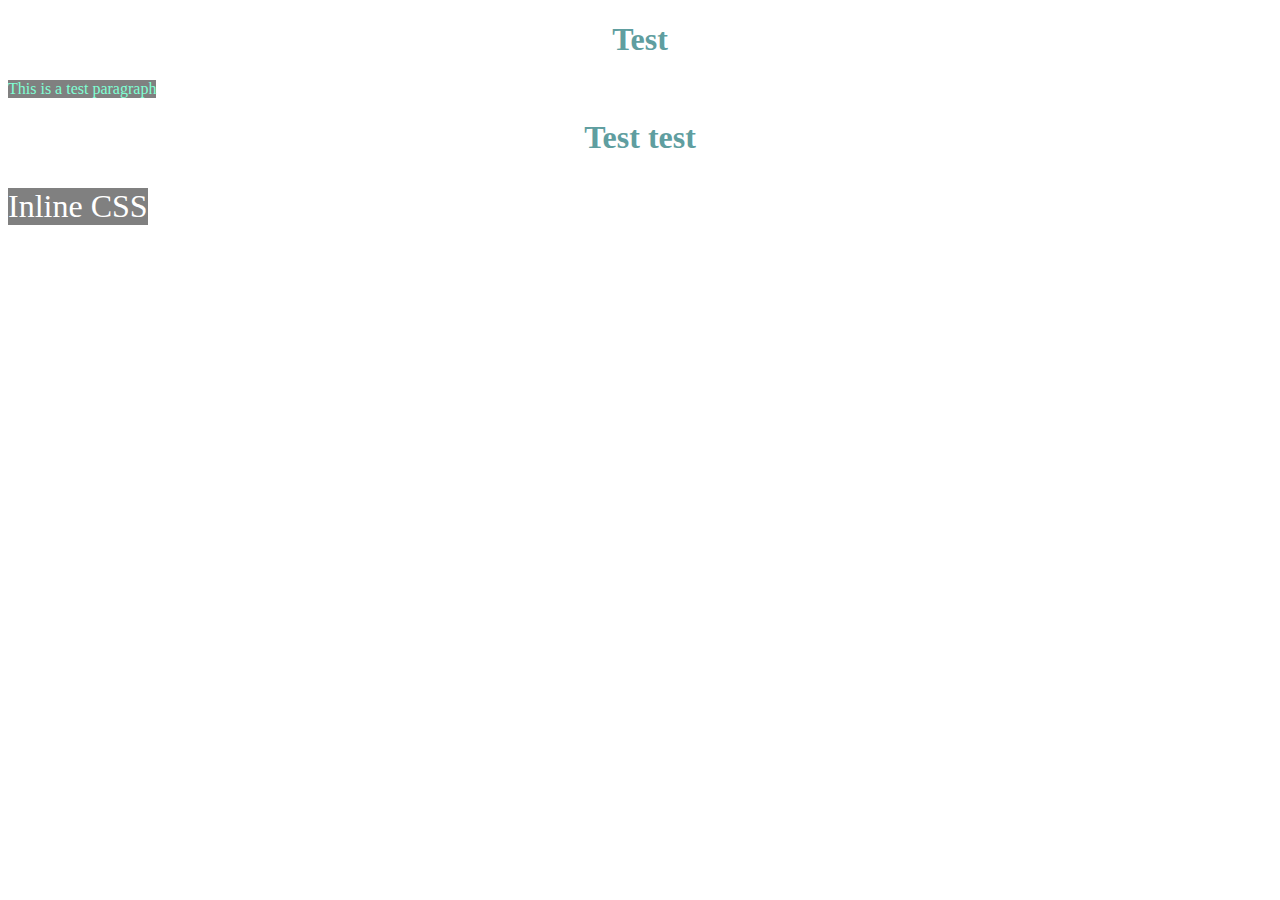
<file: index.html>
<!DOCTYPE html>
<head lang="eng">
    <meta charset="UTF-8">
    <title style="color:brown">SKDR</title>
    <link rel="stylesheet" href="style.css">
</head>
<body>
    
    <h1>Test</h1>
    <p>
        
        This is a test paragraph
        <h1>Test test</h1>
    </p>
        <p style="font-size: xx-large; color: rgb(255, 255, 255);">
            Inline CSS
        </p>
       
   
</body>
</file>
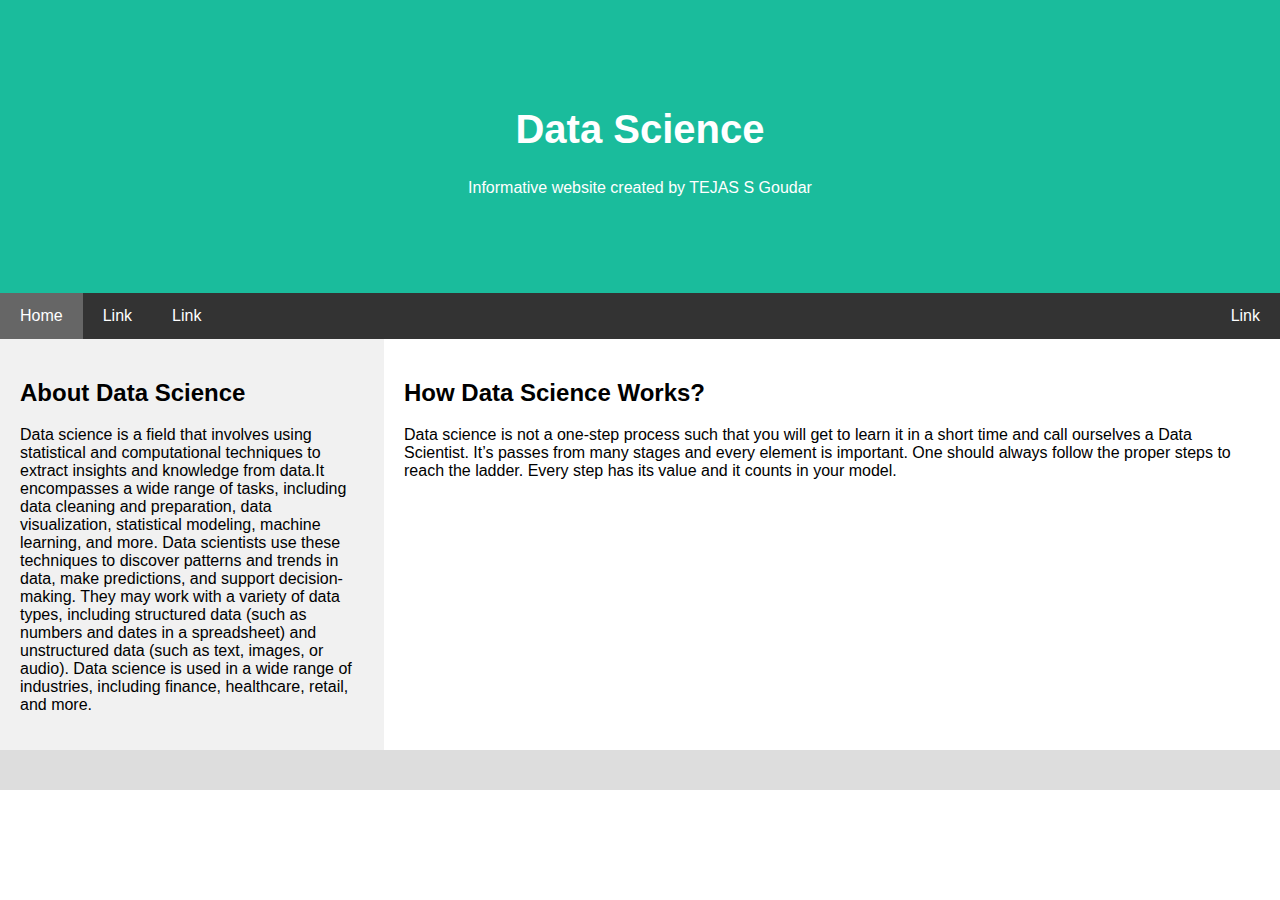
<file: web.html>
<!DOCTYPE html>
<html lang="en">
<head>
<title>Page Title</title>
<meta charset="UTF-8">
<meta name="viewport" content="width=device-width, initial-scale=1">
<style>
* {
  box-sizing: border-box;
}

/* Style the body */
body {
  font-family: Arial, Helvetica, sans-serif;
  margin: 0;
}

/* Header/logo Title */
.header {
  padding: 80px;
  text-align: center;
  background: #1abc9c;
  color: white;
}

/* Increase the font size of the heading */
.header h1 {
  font-size: 40px;
}

/* Sticky navbar - toggles between relative and fixed, depending on the scroll position. It is positioned relative until a given offset position is met in the viewport - then it "sticks" in place (like position:fixed). The sticky value is not supported in IE or Edge 15 and earlier versions. However, for these versions the navbar will inherit default position */
.navbar {
  overflow: hidden;
  background-color: #333;
  position: sticky;
  position: -webkit-sticky;
  top: 0;
}

/* Style the navigation bar links */
.navbar a {
  float: left;
  display: block;
  color: white;
  text-align: center;
  padding: 14px 20px;
  text-decoration: none;
}


/* Right-aligned link */
.navbar a.right {
  float: right;
}

/* Change color on hover */
.navbar a:hover {
  background-color: #ddd;
  color: black;
}

/* Active/current link */
.navbar a.active {
  background-color: #666;
  color: white;
}

/* Column container */
.row {  
  display: -ms-flexbox; /* IE10 */
  display: flex;
  -ms-flex-wrap: wrap; /* IE10 */
  flex-wrap: wrap;
}

/* Create two unequal columns that sits next to each other */
/* Sidebar/left column */
.side {
  -ms-flex: 30%; /* IE10 */
  flex: 30%;
  background-color: #f1f1f1;
  padding: 20px;
}

/* Main column */
.main {   
  -ms-flex: 70%; /* IE10 */
  flex: 70%;
  background-color: white;
  padding: 20px;
}


/* Footer */
.footer {
  padding: 20px;
  text-align: center;
  background: #ddd;
}

/* Responsive layout - when the screen is less than 700px wide, make the two columns stack on top of each other instead of next to each other */
@media screen and (max-width: 700px) {
  .row {   
    flex-direction: column;
  }
}

/* Responsive layout - when the screen is less than 400px wide, make the navigation links stack on top of each other instead of next to each other */
@media screen and (max-width: 400px) {
  .navbar a {
    float: none;
    width: 100%;
  }
}
</style>
</head>
<body>

<div class="header">
  <h1>Data Science</h1>
  <p>Informative website created by TEJAS S Goudar</p>
</div>

<div class="navbar">
  <a href="#" class="active">Home</a>
  <a href="#">Link</a>
  <a href="#">Link</a>
  <a href="#" class="right">Link</a>
</div>

<div class="row">
  <div class="side">
    <h2>About Data Science</h2>
    <p> Data science is a field that involves using statistical and computational techniques to extract insights and knowledge from data.It encompasses a wide range of tasks, including data cleaning and preparation, data visualization, statistical modeling, machine learning, and more. Data scientists use these techniques to discover patterns and trends in data, make predictions, and support decision-making. They may work with a variety of data types, including structured data (such as numbers and dates in a spreadsheet) and unstructured data (such as text, images, or audio). Data science is used in a wide range of industries, including finance, healthcare, retail, and more.</p>
    
    
    
    
  </div>
  <div class="main">
    <h2>How Data Science Works?</h2>
    
    
    <p> Data science is not a one-step process such that you will get to learn it in a short time and call ourselves a Data Scientist. It’s passes from many stages and every element is important. One should always follow the proper steps to reach the ladder. Every step has its value and it counts in your model.</p>
  </div>
</div>

<div class="footer">
  
</div>

</body>
</html>
</file>
<file: style.css>
p{
    color: aquamarine;
    background-color: gray;
    max-width: max-content;
}
h1{
    text-align:center;
    color: cadetblue;
    
}s
</file>
